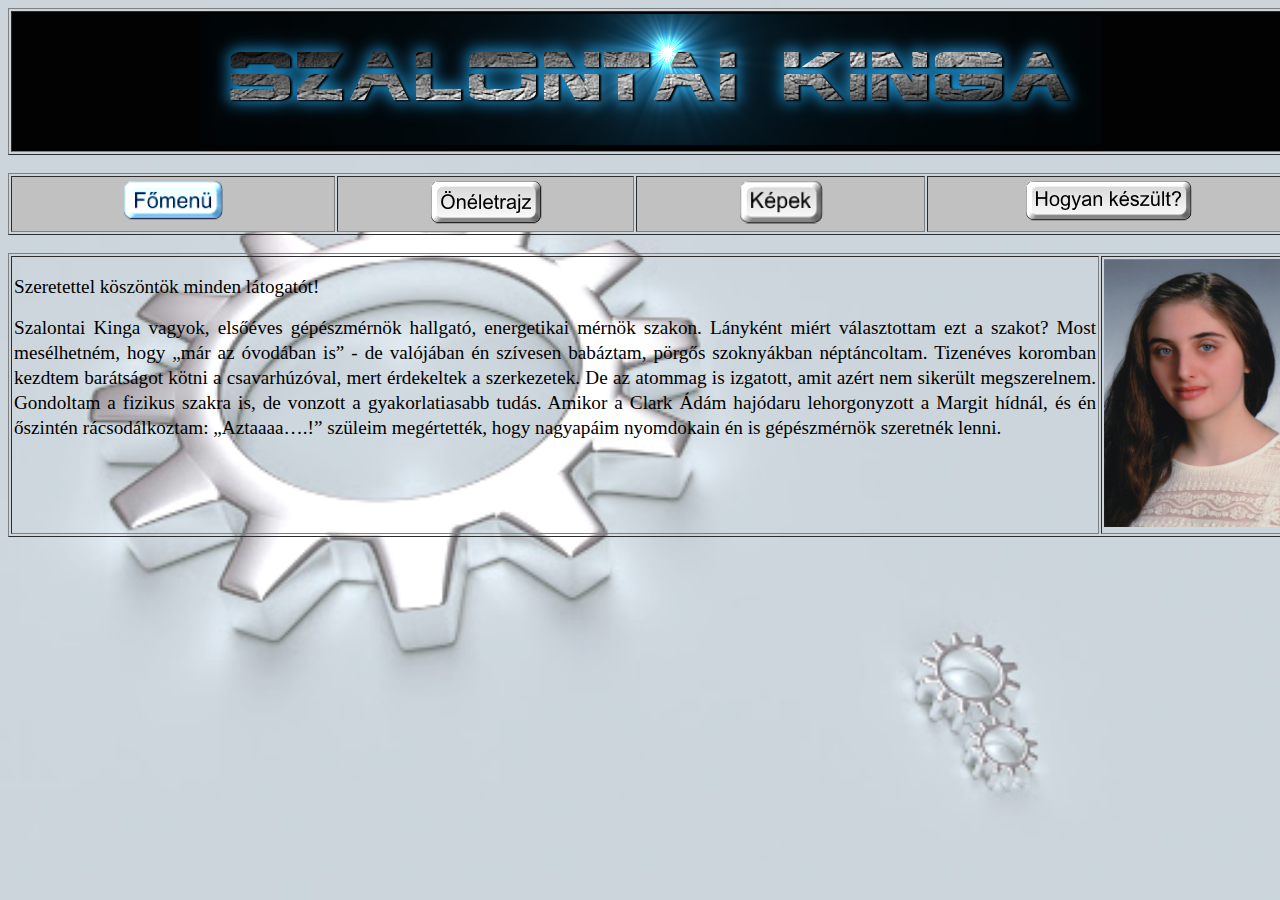
<file: index.html>
<!DOCTYPE html PUBLIC "-//W3C//DTD HTML 4.01//EN" "http://www.w3.org/TR/html4/strict.dtd">
<html><head>
  <!-- fejléc ismétlődik -->
  <meta content="text/html; charset=utf-8" http-equiv="content-type">
  <link rel="stylesheet" type="text/css" href="SzKinga-style.css">
    <title>oneletrajz_főmenü</title>
	
</head><body style="background-image: url(hattervilagos.png);">

<div style="text-align: center;">
<table style="width: 1284px;" border="1" cellpadding="2" cellspacing="2" width="100%">
  <tbody>
    <tr>
      <td style="background-color: rgb(1, 2, 1); width: 1274px;">
	  <img style="width: 902px; height: 131px;" alt="" src="logo2.png"></td>
    </tr>
  </tbody>
</table>
<br>

<table style="text-align: left; width: 1284px; height: 62px;" border="1" cellpadding="2" cellspacing="2">

<tbody>
<tr width="320" style="background-color: rgb(193, 193, 193);">
<td style="vertical-align: top; text-align: center; background-color: rgb(193, 193, 193); width: 318px;"><big><img style="width: 102px; height: 41px;" alt="" src="lenyomott_fomenu.png">
      </big></td>
      <td style="vertical-align: top; text-align: center; width: 291px;"><a href="oneletrajz2.html">
<img style="border: 0px solid ; width: 113px; height: 45px;" alt="" 
src="gomb_oneletrajz.png"></a></td>
      <td style="vertical-align: top; text-align: center; width: 283px;"><a href="oneletrajz3.html">
<img style="border: 0px solid ; width: 86px; height: 45px;" alt="" src="gonb_kepek.png"></a><br>
      </td>
      <td style="vertical-align: top; text-align: center;"><a href="oneletrajz4.html"><img style="border: 0px solid ; width: 169px; height: 42px;" alt="" src="gomb_hogyankeszult.png"></a></td></tr></tbody>
</table>
<div style="text-align: justify;"><br>
</div>
<table style="text-align: left; width: 1284px; height: 205px; font-family: Alef;" border="1" cellpadding="2" cellspacing="2">
  <!-- fejléc ismétlődik vége -->

  <tbody>
    <tr>
      <td style="vertical-align: top; text-align: justify;">
	  
      <p style="margin-bottom: 0cm; line-height: 150%;"><big>
Szeretettel köszöntök minden
látogatót!</big></p>

      <big>
      </big>
      <p style="margin-bottom: 0cm; line-height: 150%;"><big>
Szalontai Kinga vagyok, elsőéves gépészmérnök hallgató, energetikai mérnök szakon. Lányként miért választottam ezt a szakot? Most mesélhetném, hogy „már az óvodában is” - de valójában én szívesen babáztam, pörgős szoknyákban néptáncoltam. Tizenéves koromban kezdtem barátságot kötni a csavarhúzóval, mert érdekeltek a szerkezetek. De az atommag is izgatott, amit azért nem sikerült megszerelnem. Gondoltam a fizikus szakra is, de vonzott a gyakorlatiasabb tudás. Amikor a Clark Ádám hajódaru lehorgonyzott a Margit hídnál, és én őszintén rácsodálkoztam: „Aztaaaa….!” szüleim megértették, hogy nagyapáim nyomdokain én is gépészmérnök szeretnék lenni.
</big></p>
      <big>
      </big></td>
      <td style="vertical-align: top;"><img style="width: 182px; height: 268px;" alt="" src="Kinga_%C3%A9retts%C3%A9gi_tabl%C3%B3k%C3%A9pe_2020febr.jpeg"></td>
    </tr>
  </tbody>
</table>
<br>

</div>

</body></html>
</file>
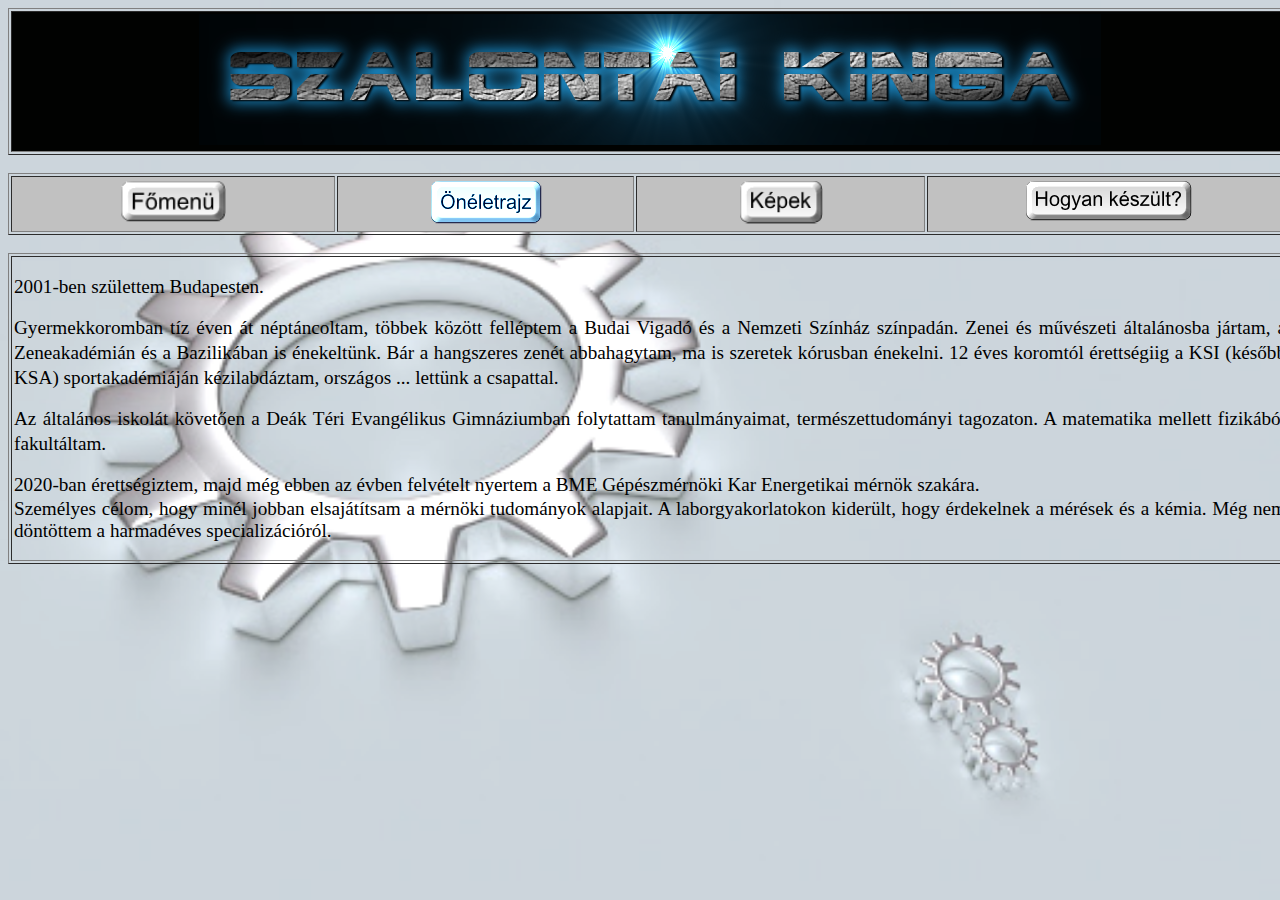
<file: oneletrajz2.html>
<!DOCTYPE html PUBLIC "-//W3C//DTD HTML 4.01//EN" "http://www.w3.org/TR/html4/strict.dtd">
<html><head>
  <!-- fejléc ismétlődik 1-->
  <meta content="text/html; charset=utf-8" http-equiv="content-type">
  <link rel="stylesheet" type="text/css" href="SzKinga-style.css">
    <title>oneletrajz_főmenü</title>
	
</head><body style="background-image: url(hattervilagos.png);">

<div style="text-align: center;">
<table style="width: 1284px;" border="1" cellpadding="2" cellspacing="2" width="100%">
  <tbody>
    <tr>
      <td style="background-color: rgb(1, 2, 1); width: 1274px;">
	  <img style="width: 902px; height: 131px;" alt="" src="logo2.png"></td>
    </tr>
  </tbody>
</table>
<br>

<table style="text-align: left; width: 1284px; height: 62px;" border="1" cellpadding="2" cellspacing="2">
<tbody><tr width="320" style="background-color: rgb(193, 193, 193);"><td style="vertical-align: top; text-align: center; background-color: rgb(193, 193, 193); width: 318px;">
<a href="oneletrajz.html"><img style="border: 0px solid ; width: 108px; height: 43px;" alt="" src="gomb_fomenu.png"></a>
      </td>
      <td style="vertical-align: top; text-align: center; width: 291px;"><img style="width: 113px; height: 45px;" alt="" src="lenyomott_oneletrajz.png"></td>


      <td style="vertical-align: top; text-align: center; width: 283px;"><a href="oneletrajz3.html">
<img style="border: 0px solid ; width: 86px; height: 45px;" alt="" src="gonb_kepek.png"></a><br>
      </td>
      <td style="vertical-align: top; text-align: center;"><a href="oneletrajz4.html"><img style="border: 0px solid ; width: 169px; height: 42px;" alt="" src="gomb_hogyankeszult.png"></a></td></tr></tbody>
</table>
<div style="text-align: justify;"><br>
</div>
<table style="text-align: left; width: 1284px; height: 205px; font-family: Alef;" border="1" cellpadding="2" cellspacing="2">
  <!-- fejléc ismétlődik vége -->

 <tbody>
    <tr>
      <td style="vertical-align: top;">
      <p style="margin-bottom: 0cm; line-height: 150%; font-family: Alef; text-align: justify;"><big>
2001-ben születtem Budapesten. 
      </big></p>
      <div style="text-align: justify;"><big>
      </big></div>
      <p style="margin-bottom: 0cm; line-height: 150%; font-family: Alef; text-align: justify;"><big>Gyermekkoromban
tíz éven át néptáncoltam, többek között felléptem a Budai
Vigadó és a Nemzeti Színház színpadán. Zenei és művészeti
általánosba jártam, a Zeneakadémián és a Bazilikában is
énekeltünk. Bár a hangszeres zenét abbahagytam, ma is szeretek
kórusban énekelni. 12 éves koromtól érettségiig a KSI (később
KSA) sportakadémiáján kézilabdáztam, országos ... lettünk a
csapattal.</big></p>
      <div style="text-align: justify;"><big>
      </big></div>
      <p style="margin-bottom: 0cm; line-height: 150%; font-family: Alef; text-align: justify;"><big>Az
általános iskolát követően a Deák Téri Evangélikus
Gimnáziumban folytattam tanulmányaimat, természettudományi
tagozaton. A matematika mellett fizikából fakultáltam.</big></p>
      <div style="text-align: justify;"><big>
      </big></div>
      <p style="margin-bottom: 0cm; line-height: 150%; font-family: Alef; text-align: justify;"><big>2020-ban
érettségiztem, majd még ebben az évben felvételt nyertem a BME
Gépészmérnöki Kar Energetikai mérnök szakára. 
      </big></p>
      <div style="text-align: justify;"><big>
      </big></div>
      <div style="text-align: justify;"><big><font face="Times New Roman, serif"><span style="font-family: Alef;">Személyes
célom, hogy minél jobban elsajátítsam a mérnöki tudományok
alapjait. A laborgyakorlatokon kiderült, hogy érdekelnek a mérések
és a kémia. Még nem döntöttem a harmadéves specializációról.</span></font></big></div>
      <p style="margin-bottom: 0cm; line-height: 150%;"><big><font face="Times New Roman, serif">
      </font>
      </big></p>
      <big>
      </big></td>
    </tr>
  </tbody>
</table>
<br>

</div>

</body></html>
</file>
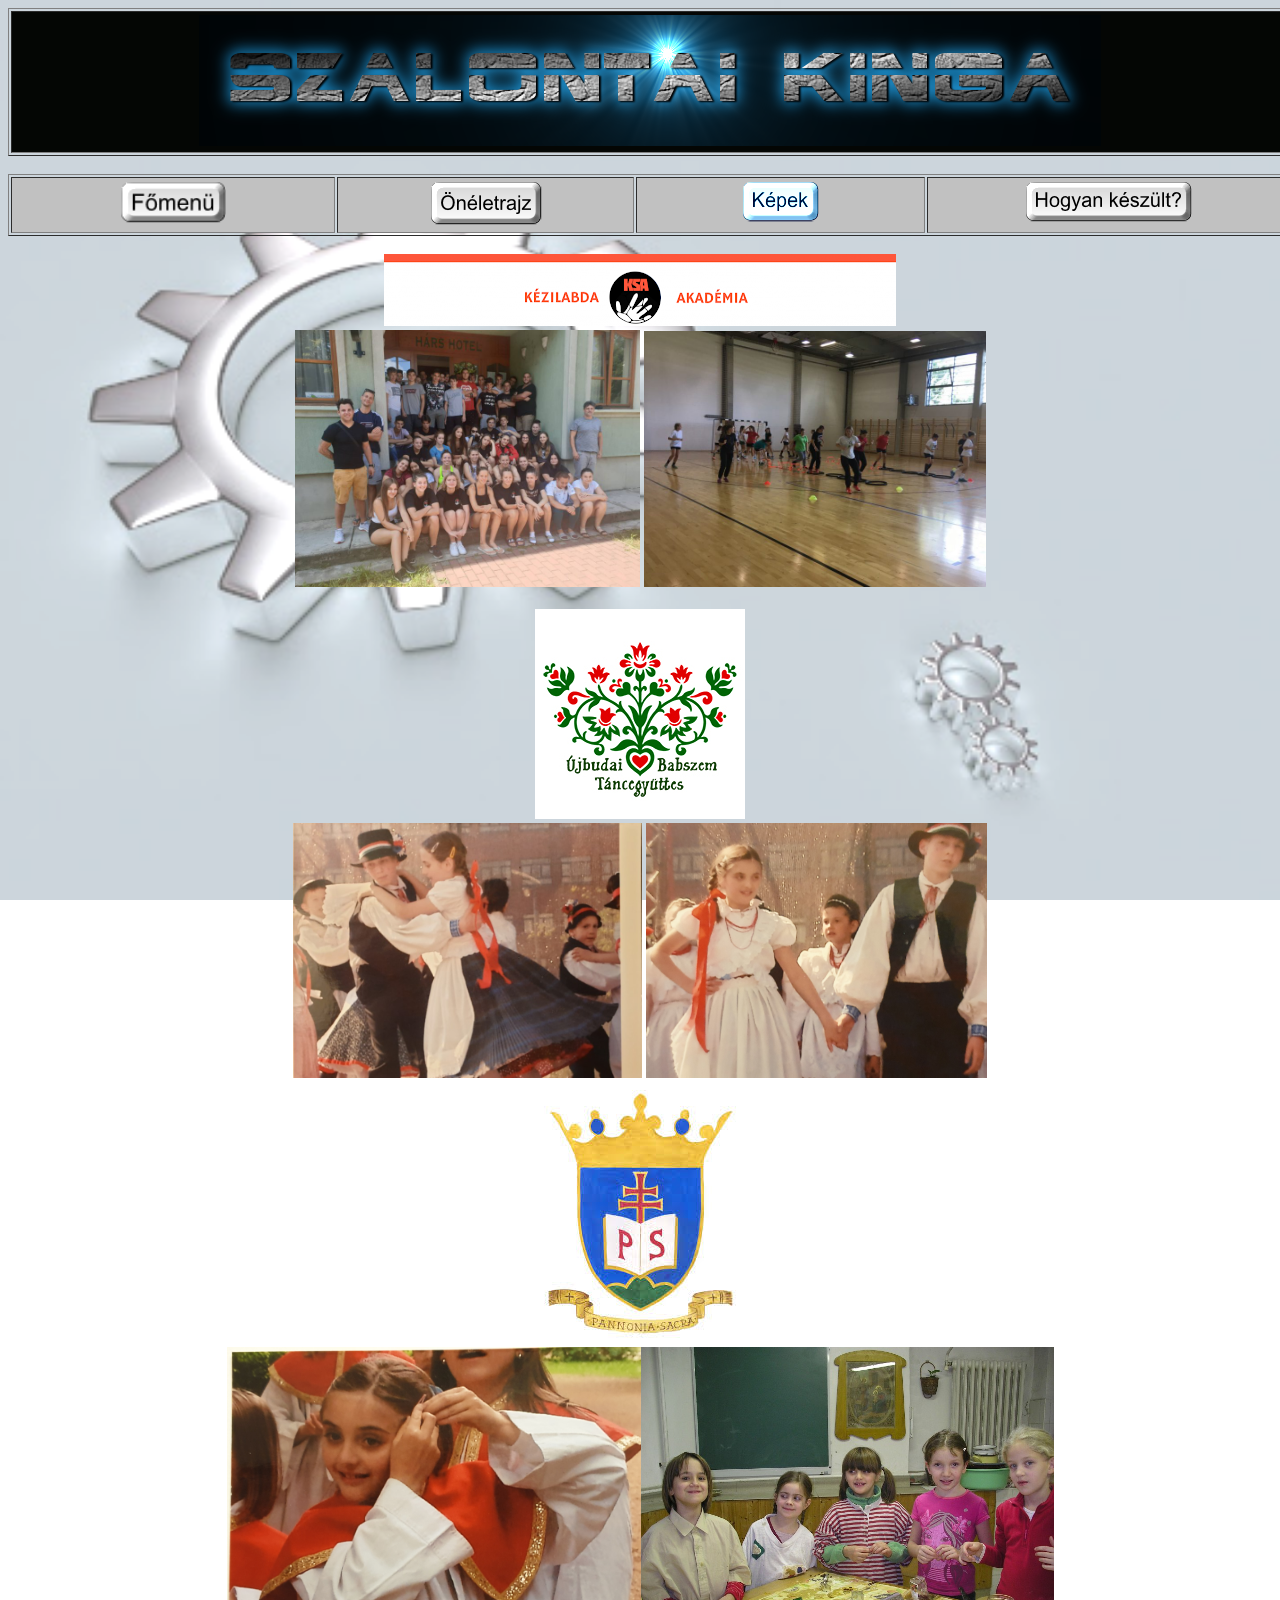
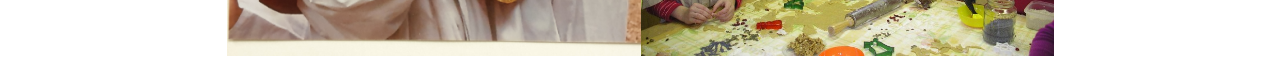
<file: oneletrajz3.html>
<!DOCTYPE html PUBLIC "-//W3C//DTD HTML 4.01//EN" "http://www.w3.org/TR/html4/strict.dtd">
<html><head>
  
  <meta content="text/html; charset=utf-8" http-equiv="content-type">
    <link rel="stylesheet" type="text/css" href="SzKinga-style.css">
  <title>oneletrajz_k�pek</title>

  
</head><body style="background-image: url(hattervilagos.png);">
<div style="text-align: center;">
<table style="width: 1284px; height: 148px;" border="1" cellpadding="2" cellspacing="2">
  <tbody>
    <tr>
      <td style="background-color: rgb(4, 6, 4);"><img style="width: 902px; height: 131px;" alt="" src="logo2.png"></td>
    </tr>
  </tbody>
</table>
<br>
<table style="text-align: left; width: 1284px; height: 62px;" border="1" cellpadding="2" cellspacing="2">
<tbody><tr width="320" style="background-color: rgb(193, 193, 193);"><td style="vertical-align: top; text-align: center; background-color: rgb(193, 193, 193); width: 318px;"><a href="oneletrajz.html"><img style="border: 0px solid ; width: 108px; height: 43px;" alt="" src="gomb_fomenu.png"></a>
      </td><td style="vertical-align: top; text-align: center; width: 291px;"><a href="oneletrajz2.html"><img style="border: 0px solid ; width: 113px; height: 45px;" alt="" 
	  src="gomb_oneletrajz.png"></a></td><td style="vertical-align: top; text-align: center; width: 283px;"><img style="width: 79px; height: 42px;" alt="" 
	  src="lenyomott_kepek.png">
      </td><td style="vertical-align: top; text-align: center;"><a href="oneletrajz4.html"><img style="border: 0px solid ; width: 169px; height: 42px;" alt="" src="gomb_hogyankeszult.png"></a></td></tr></tbody>
</table>
<br>
<a href="http://ksakezilabda.hu/"><img style="border: 0px solid ; width: 512px; height: 72px;" alt="" src="ksa.png"></a><br>
<img style="width: 345px; height: 257px;" alt="" src="KSA_2019edz%C5%91t%C3%A1bor_ut%C3%A1n_csapatfot%C3%B3_Kinga_k%C3%B6z%C3%A9pen.jpg"> <img style="width: 342px; height: 256px;" alt="" src="KSA_2019_M%C3%A1trah%C3%A1za_edz%C3%A9s_tal%C3%A1n_KInga_is.jpg"><br>
<br>
<a href="https://www.ujbudaibabszem.hu/galeria"><img style="border: 0px solid ; width: 210px; height: 210px;" alt="" src="babszem.jpg"></a><br>
<img style="width: 349px; height: 255px;" alt="" 
src="Kinga_n%C3%A9pt%C3%A1ncol_2011%C3%A1prilis.jpg"> <img style="width: 341px; height: 255px;" alt="" 
src="Kinga_N_n%C3%A9pt%C3%A1ncosk%C3%A9nt_a_sz%C3%ADnpadon_20201128_122125.jpg"> <br>
<a href="http://www.pannoniasacra.hu/"><img style="border: 0px solid ; width: 193px; height: 261px;" alt="" src="pasa.jpg"></a><br>
<img style="width: 414px; height: 309px;" alt="" 
src="Kinga_N_ministr%C3%A1l_2011m%C3%A1jus_20201128_121946.jpg"><img style="width: 413px; height: 309px;" alt="" 
src="sutes_5_20120226_1269238837.jpg"><br>
</div>

</body></html>
</file>
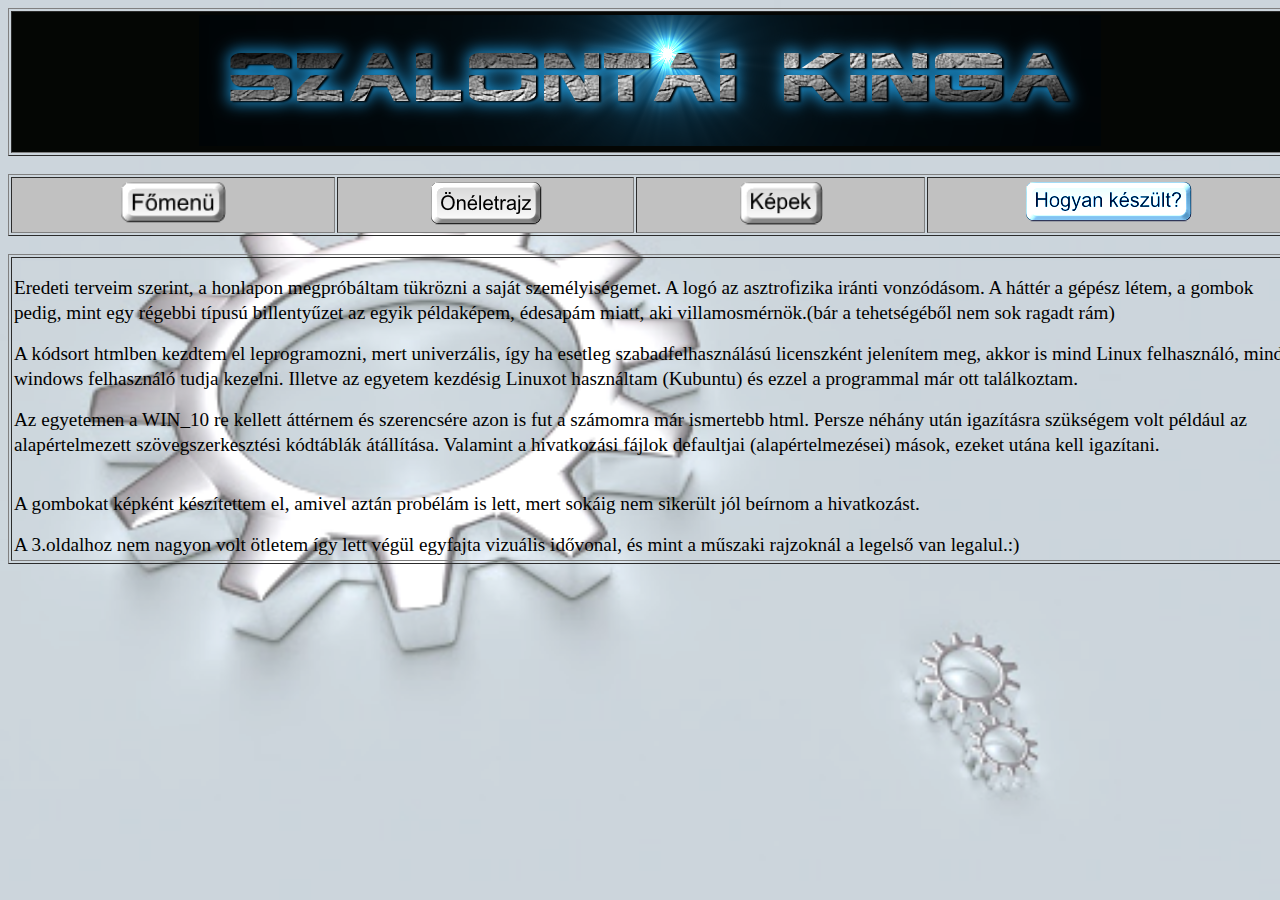
<file: oneletrajz4.html>
<!DOCTYPE html PUBLIC "-//W3C//DTD HTML 4.01//EN" "http://www.w3.org/TR/html4/strict.dtd">
<html><head>
  
  <meta content="text/html; charset=utf-8" http-equiv="content-type">
    <link rel="stylesheet" type="text/css" href="SzKinga-style.css">
  <title>oneletrajz_hogyankészült</title>

  
</head><body style="background-image: url(hattervilagos.png);">
<div style="text-align: center;">
<table style="width: 1284px; height: 148px;" border="1" cellpadding="2" cellspacing="2">
  <tbody>
    <tr>
      <td style="background-color: rgb(4, 6, 4);"><img style="width: 902px; height: 131px;" alt="" src="logo2.png"></td>
    </tr>
  </tbody>
</table>
<br>
<table style="text-align: left; width: 1284px; height: 62px;" border="1" cellpadding="2" cellspacing="2">
<tbody><tr width="320" style="background-color: rgb(193, 193, 193);"><td style="vertical-align: top; text-align: center; background-color: rgb(193, 193, 193); width: 318px;"><a href="oneletrajz.html"><img style="border: 0px solid ; width: 108px; height: 43px;" alt="" src="gomb_fomenu.png"></a>
      </td><td style="vertical-align: top; text-align: center; width: 291px;"><a href="oneletrajz2.html"><img style="border: 0px solid ; width: 113px; height: 45px;" alt="" src="gomb_oneletrajz.png"></a></td><td style="vertical-align: top; text-align: center; width: 283px;"><a href="oneletrajz3.html"><img style="border: 0px solid ; width: 86px; height: 45px;" alt="" src="gonb_kepek.png"></a>
      </td><td style="vertical-align: top; text-align: center;"><img style="width: 169px; height: 42px;" alt="" src="lenyomott_hogyankeszult.png"></td></tr></tbody>
</table>
<br>
<table style="text-align: left; width: 1284px; height: 116px; margin-left: 0px; margin-right: 0px;" border="1" cellpadding="2" cellspacing="2">
  <tbody>
    <tr>
      <td style="vertical-align: top;">
      <p style="margin-bottom: 0cm; line-height: 150%; font-family: Alef;"><big>
Eredeti terveim szerint, a
honlapon megpróbáltam tükrözni a saját személyiségemet. A logó
az asztrofizika iránti vonzódásom. A háttér a gépész létem, a
gombok pedig, mint egy régebbi típusú billentyűzet az egyik
példaképem, édesapám miatt, aki villamosmérnök.(bár a tehetségéből
nem sok ragadt rám)</big></p>
      <big>
      </big>
      <p style="margin-bottom: 0cm; font-weight: normal; line-height: 150%; text-decoration: none; font-family: Alef;" align="left"><big>A
kódsort htmlben kezdtem el leprogramozni, mert univerzális, így ha
esetleg szabadfelhasználású licenszként jelenítem meg, akkor is
mind Linux felhasználó, mind windows felhasználó tudja kezelni. Illetve<font style="font-family: Alef;"> az egyetem
kezdésig Linuxot használtam (Kubuntu) és ezzel a programmal már
ott találkoztam.</font></big></p>

      <p style="margin-bottom: 0cm; font-weight: normal; line-height: 150%; text-decoration: none; font-family: Alef;" align="left"><big> Az egyetemen a WIN_10 re kellett
áttérnem és szerencsére azon is fut a számomra már ismertebb html. Persze néhány
után igazításra szükségem volt például az alapértelmezett
szövegszerkesztési kódtáblák átállítása. Valamint a
hivatkozási fájlok defaultjai (alapértelmezései) mások, ezeket
utána kell igazítani.</big></p>
      <br>
      <big></big>
      <p style="margin-bottom: 0cm; line-height: 150%; font-family: Alef;"><big>A
gombokat képként készítettem el, amivel aztán probélám is
lett, mert sokáig nem sikerült jól beírnom a hivatkozást.</big></p>
      <big>
      </big>
      <p style="margin-bottom: 0cm; line-height: 150%; font-family: Alef;"><big>A
3.oldalhoz nem nagyon volt ötletem így lett végül egyfajta
vizuális idővonal, és mint a műszaki rajzoknál a legelső van
legalul.:)</big></p>
      <big>
      </big></td>
    </tr>
  </tbody>
</table>
<br>

</div>

</body></html>
</file>
<file: SzKinga-style.css>
body {
	
  background-image: url('SzKingafiles/hattervilagos.jpg');
  background-repeat: repeat;
  background-attachment: fixed;  
  background-size: cover;
}


h2{
	margin-top:auto;
	margin-left:auto;
	margin-right:auto;
	text-align:center;
	padding-bottom:50px;
	padding-top:35px;
	padding-left:30px;
	padding-right: 30px;
	width:100%;
	background-image:url('SzKingafiles/hattervilagos.jpg');
	background-attachment:fixed;
	background-size:padding;
}
nev2{
	color:white;
	font-size:210%;
	text-shadow: 3px 3px 4px gray;
	text-decoration:none;	
	font-family:"Comic Sans MS", cursive, sans-serif;
}


ul.menu3 {	
	padding-bottom:20px;
	padding-left:20px;
	height:472px;
	float:right;
	margin:0;
	position:above;
	list-style-type:none;
}

ul.menu li{
	padding-bottom: 32px;
	padding-top:32px;
	padding-left:20px;
	padding-right:20px;
	background-color:white;
	background-image: url('SzKingafiles/hatter.png');
	text-align:center;
	margin-left:2px;
	border-width: 3px;
	border-style:solid;
	border-color:brown;
	
	font-size:20px;
	font-family:geneva;
}

p2{
	padding-bottom:20px;
	height:512px;
	background-size:padding;
	font-size:24px;
	font-family:"Comic Sans MS", cursive, sans-serif;
}

a:link{
	color:black;
	background-color: transparent;
	text-decoration:none;
}

a:hover{
	color:green;
	opacity:80%;
	text-decoration:none;
}

a:visited{
	color:black;
	text-decoration:none;
}

.aktivlink{
	color:brown;	
}

.tabla{
	text-align:center;
	text-decoration:underline;
}

header1{
	text-align:center;
	padding: 10px  10px 10px 10px;
	background-color:rgb(226, 211, 173);
	border-style:solid;
	border-color:black;	
	font-size:70px;
	font-family:"Comic Sans MS", cursive, sans-serif;
	text-shadow: 3px 3px 4px brown;
}

.kepek1{
	border-style:dotted;
}

.be1{
	padding-left:15px;
}
.ala1{
	text-decoration:underline;
}

.gsc-control-cse {
  background-color: #fff;
  border: 1px solid #fff;
}

.gsc-control-cse .gsc-table-result {
  width: auto;
}

.gsc-resultsHeader {
  border: block;
}

.gsc-input {
  font-size: 16px;
}

.gsc-input::-ms-clear {
  display: none;
  height: 0;
  width: 0;
}

.gsc-input-box {
  border: 1px solid #dfe1e5;
  background: #fff;
}

.gsc-search-box .gsc-input>input:focus,
.gsc-input-box-focus {
  border: 1px solid #4d90fe;
  box-shadow: inset 0 1px 2px rgba(0, 0, 0, .3);
  outline: none;
}

.gsc-search-button-v2 {
  font-size: 0;
  padding: 6px 27px;
  width: auto;
  vertical-align: middle;

  border: 1px solid #666;
  border-radius: 2px;

  border-color: #3079ed;
  background-color: #4d90fe;
  background-image: linear-gradient(top, #4d90fe, #4787ed);
}

.gsc-search-button-v2:hover {
  border-color: #2f5bb7;
  background-color: #357ae8;
  background-image: linear-gradient(top, #4d90fe, #357ae8);
}

.gsc-search-button-v2 svg {
  fill: #fff;
}

button::-moz-focus-inner {
  padding: 0;
  border: 0;
}

.gsc-tabHeader.gsc-tabhInactive {
  color: #666;
}

.gsc-tabHeader.gsc-tabhActive {
  border-bottom: 2px solid #1a73e8;
  color: #1a73e8;
}

.gsc-refinementHeader {
  text-decoration: none;
  color: #666;
  font-weight: bold;
  line-height: 27px;
  margin-right: 0;
}

.gsc-refinementHeader.gsc-refinementhActive {
  border-bottom: 2px solid #1a73e8;
  color: #1a73e8;
}

.gsc-webResult.gsc-result {
  border: 1px solid #fff;
}

.gs-result .gs-title *,
.gsc-cursor-page,
.gs-spelling a {
  color: #15c;
}

.gs-webResult .gs-snippet,
.gs-fileFormatType {
  color: #333;
}


.gsc-completion-selected {
  background: #eee;
}

.gsc-completion-container {
  font-family: Roboto, sans-serif;
  font-size: 16px;
  background: white;
  border: 1px solid #ccc;
  /* The top, left, and width are set in JavaScript. */
}

.gsc-completion-title {
  color: #15c;
}

.gsc-completion-snippet {
  color: #000;
}

.gsc-results .gsc-cursor-box {
  margin: 10px;
}

.gsc-results .gsc-cursor-box .gsc-cursor-page {
  text-decoration: none;
  color: #666;
}

.gsc-results .gsc-cursor-box .gsc-cursor-page:hover {
  text-decoration: underline;
}

.gsc-results .gsc-cursor-box .gsc-cursor-current-page {
  color: #1a73e8;
}

.gsc-context-box .gsc-facet-label {
  width: 65px;
  padding-left: 2px;
  text-decoration: underline;
  color: #15c;
  cursor: pointer;
}

.gsc-context-box .gsc-chart {
  width: 32em;
  padding: 3px;
  border-left: 1px solid #15c;
  border-right: 1px solid #15c;
}

.gsc-context-box .gsc-top {
  border-top: 1px solid #15c;
}

.gsc-context-box .gsc-bottom {
  border-bottom: 1px solid #15c;
}

.gsc-context-box .gsc-chart div {
  background: #15c;
  height: 9px;
}

.gsc-context-box .gsc-facet-result {
  color: #15c;
  width: 30px;
  text-align: right;
  padding-right: 5px;
}

.gs-webResult .gs-title .gs-title.gsc-usr-group-heading {
  color: #15c;
  cursor: pointer;
}

.gs-webResult .gs-title .gs-title.gsc-usr-group-heading b {
  color: #15c;
}

.gcsc-find-more-on-google {
  color: #15c;
}

.gcsc-find-more-on-google-magnifier {
  fill: #15c;
}
</file>
